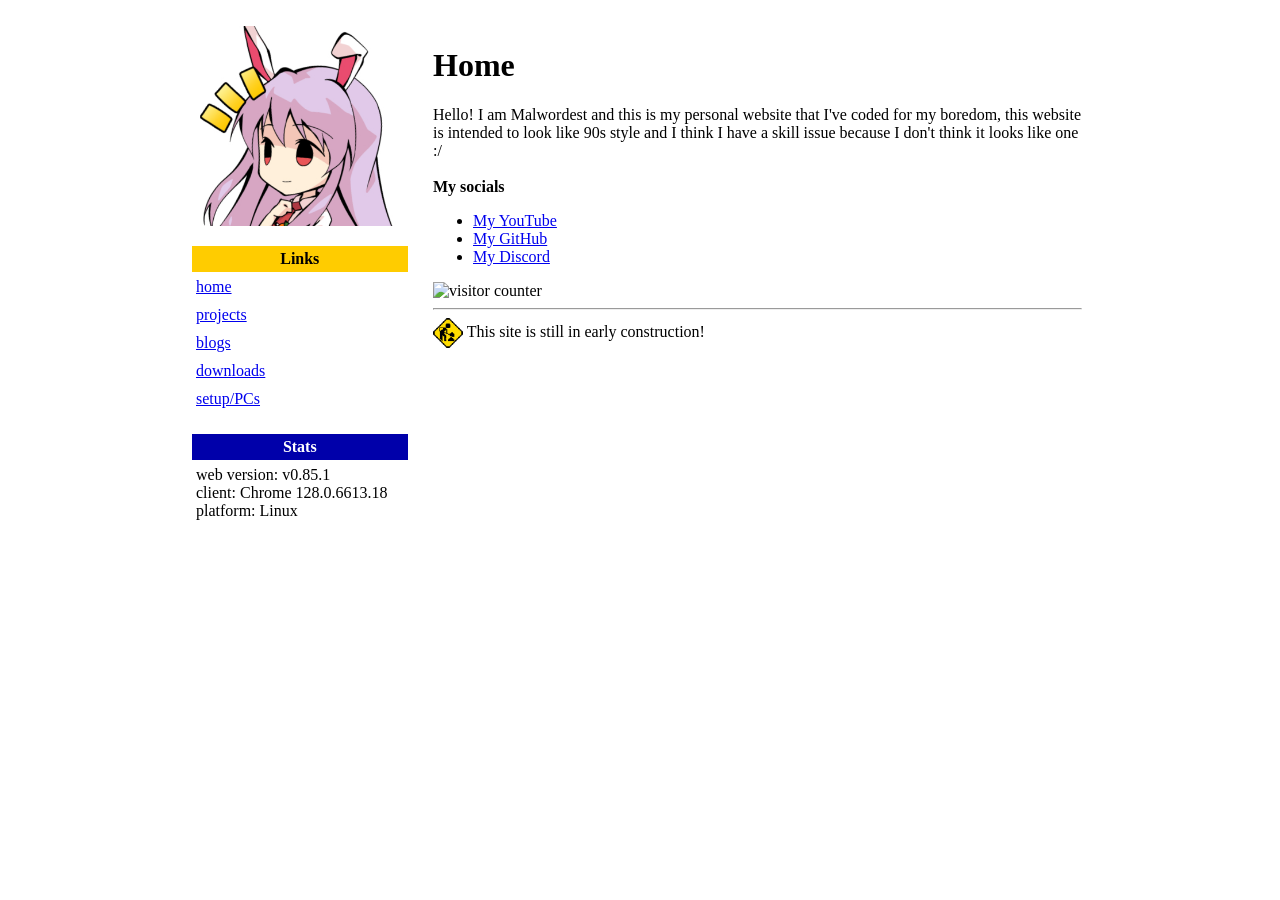
<file: index.html>
<!DOCTYPE html>
<html>
<head>
    <title>Malwordest Internet</title>
    <link rel="stylesheet" href="style.css">
    <link rel="icon" href="favicon.ico" type="image/x-icon">
</head>


<body bgcolor="#ffffff" style="font-family: 'Times New Roman', Times, serif;">
    <center>
<table width="900" border="0" cellspacing="0" cellpadding="0">

<td colspan="2">
    <br>
    
</td>

<tr>

<!-- LEFT SIDEBAR -->
<td width="220" valign="top" class="sidebar-left">

    <img class="center-block"
    src="pfp.png"
    width="200"></img>
    <br>

    <table width="100%" border="0" cellpadding="4">
        <tr>
            <td bgcolor="#ffcc00" align="center">
                <b>Links</b>
            </td>
        </tr>
        <tr><td><a href="home.html" target="content">home</a></td></tr>
        <tr><td><a href="https://github.com/malworcze">projects</a></td></tr>
        <tr><td><a href="blog.html" target="content">blogs</a></td></tr>
        <tr><td><a href="downloads.html" target="content">downloads</a></td></tr>
        <tr><td><a href="setups.html" target="content">setup/PCs</a></td></tr>
    </table>

    <br>

    <!-- box -->
    <table width="100%" border="0" cellpadding="4">
        <tr>
            <td bgcolor="#0000aa" align="center">
                <font color="white"><b>Stats</b></font>
            </td>
        </tr>
        <tr>
            <td class="pre-line">
                web version: v0.85.1<br>
                client: <span id="ua">loading...</span><br>
                platform: <span id="platform">detecting...</span><br><br>
            </td>
        </tr>
    </table>

</td>

<!-- right -->
<td valign="top" width="680" style="padding-left:15px;">

    <iframe name="content"
            src="home.html"
            width="100%"
            height="700"
            frameborder="0">
    </iframe>

</td>

</tr>
</table>
</center>

<script src="script.js"></script>
</body>
</html>
</file>
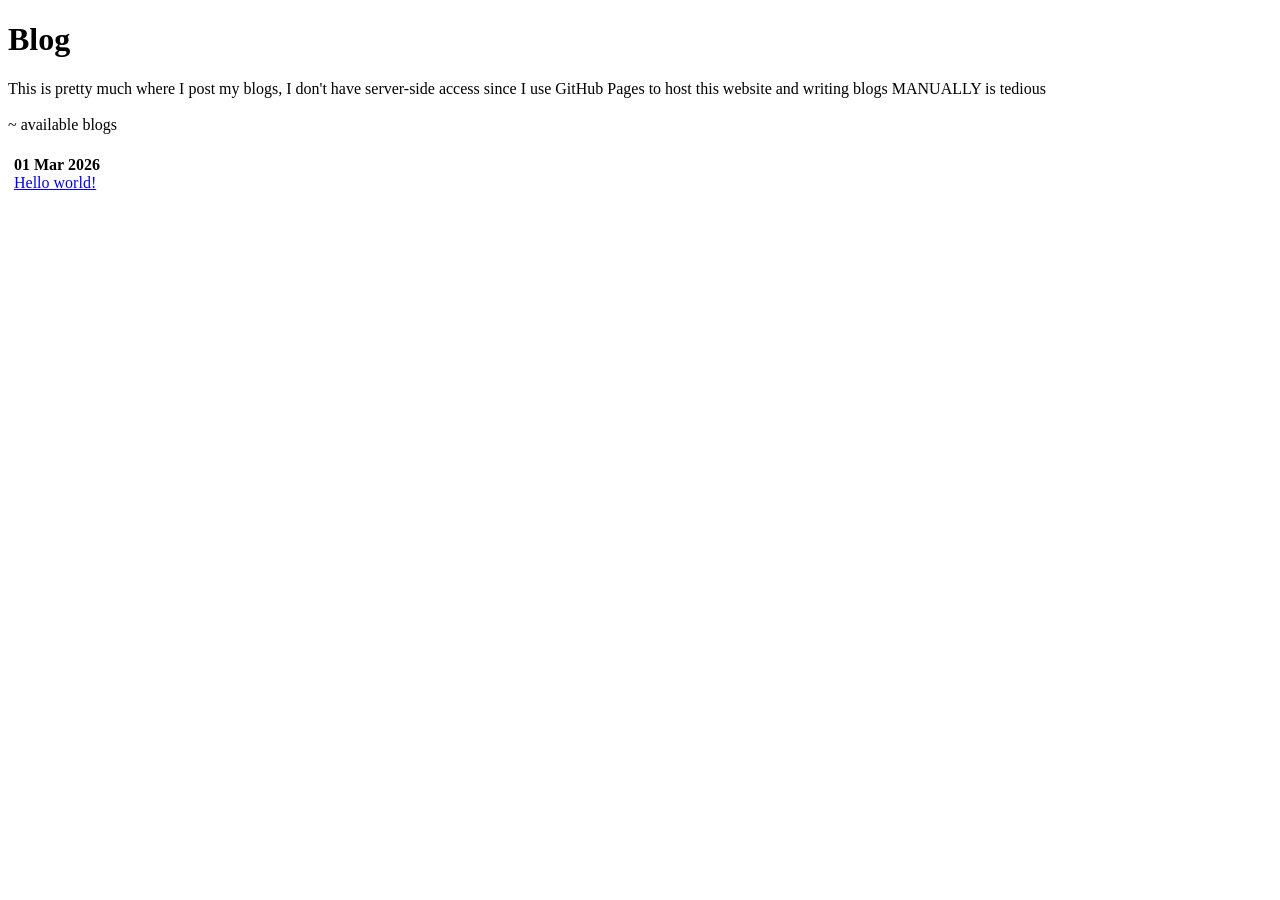
<file: blog.html>
<!DOCTYPE html>
<html>
<body style="font-family: 'Times New Roman', Times, serif;">
<h1>Blog</h1>
<p>This is pretty much where I post my blogs, I don't have server-side access since I use GitHub Pages to host this website and writing blogs MANUALLY is tedious<br><br>
~ available blogs</p>
<table width="100%" border="0" cellpadding="4">

<tr>
  <td>
    <b>01 Mar 2026</b><br>
    <a href="posts/helloworld.html" target="content">
      Hello world!
    </a>
  </td>
</tr>

</table>
</body>
</html>
</file>
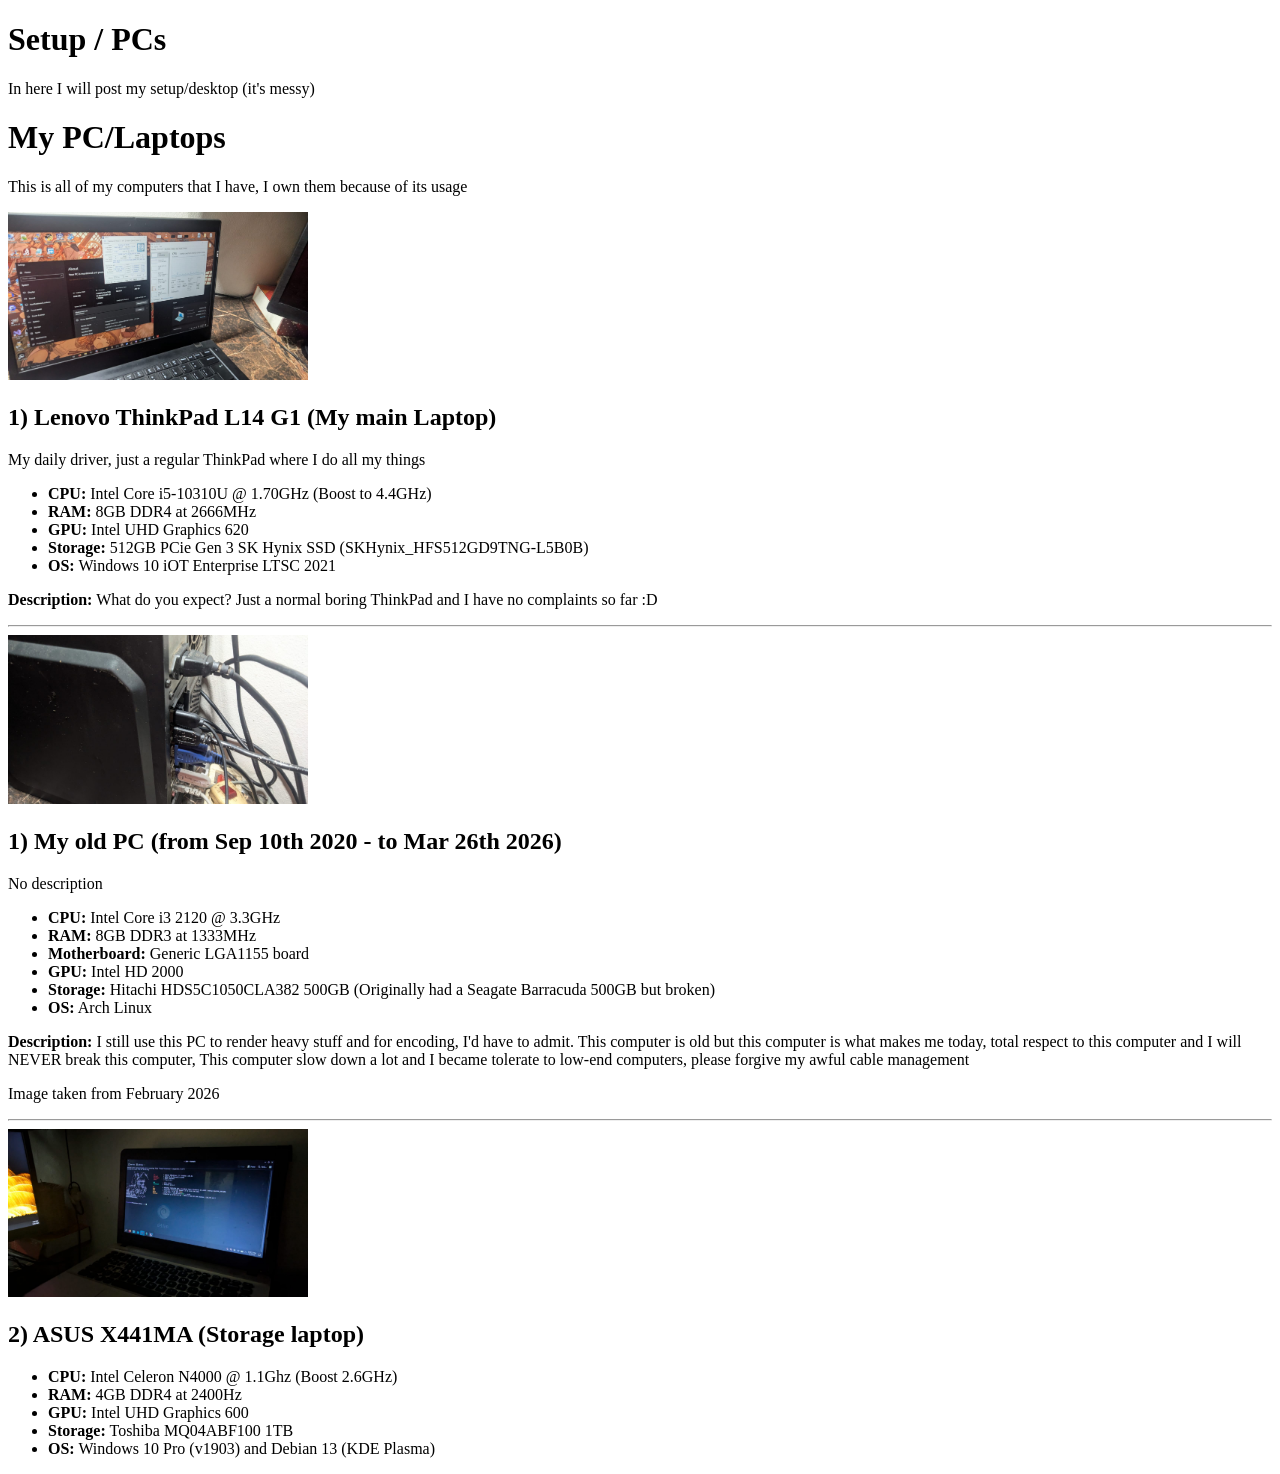
<file: setups.html>
<!DOCTYPE html>
<html>
<body style="font-family: 'Times New Roman', Times, serif;">
<h1>Setup / PCs</h1>
<p>In here I will post my setup/desktop (it's messy)<br>
<h1>My PC/Laptops</h1>
<p>This is all of my computers that I have, I own them because of its usage</p>
<!-- Old PC -->
<img class="center" src="/image/setups/thinkpad.jpeg" alt="Description" width="300" >
<h2>1) Lenovo ThinkPad L14 G1 (My main Laptop)</h2>
<p>My daily driver, just a regular ThinkPad where I do all my things</p>
<ul>
  <li><b>CPU:</b> Intel Core i5-10310U @ 1.70GHz (Boost to 4.4GHz)</li>
  <li><b>RAM:</b> 8GB DDR4 at 2666MHz</li>
  <li><b>GPU:</b> Intel UHD Graphics 620</li>
  <li><b>Storage:</b> 512GB PCie Gen 3 SK Hynix SSD (SKHynix_HFS512GD9TNG-L5B0B)</li>
  <li><b>OS:</b> Windows 10 iOT Enterprise LTSC 2021</li>
</ul>
<p><b>Description:</b> What do you expect? Just a normal boring ThinkPad and I have no complaints so far :D</p>

<hr>

<img class="center" src="/image/setups/oldpc.jpeg" alt="Description" width="300" >
<h2>1) My old PC (from Sep 10th 2020 - to Mar 26th 2026)</h2>
<p>No description</p>
<ul>
  <li><b>CPU:</b> Intel Core i3 2120 @ 3.3GHz</li>
  <li><b>RAM:</b> 8GB DDR3 at 1333MHz</li>
  <li><b>Motherboard:</b> Generic LGA1155 board</li>
  <li><b>GPU:</b> Intel HD 2000</li>
  <li><b>Storage:</b> Hitachi HDS5C1050CLA382 500GB (Originally had a Seagate Barracuda 500GB but broken)</li>
  <li><b>OS:</b> Arch Linux</li>
</ul>
<p><b>Description:</b> I still use this PC to render heavy stuff and for encoding, I'd have to admit. This computer is old but this computer is what makes me today, total respect to this computer and I will NEVER break this computer, This computer slow down a lot and I became tolerate to low-end computers, please forgive my awful cable management</p>
<p>Image taken from February 2026</p>

<hr>

<!-- Laptop -->
<img class="center" src="/image/setups/x441ma.jpeg" alt="Description" width="300">
<h2>2) ASUS X441MA (Storage laptop)</h2>
<ul>
  <li><b>CPU:</b> Intel Celeron N4000 @ 1.1Ghz (Boost 2.6GHz)</li>
  <li><b>RAM:</b> 4GB DDR4 at 2400Hz</li>
  <li><b>GPU:</b> Intel UHD Graphics 600</li>
  <li><b>Storage:</b> Toshiba MQ04ABF100 1TB</li>
  <li><b>OS:</b> Windows 10 Pro (v1903) and Debian 13 (KDE Plasma)</li>
</ul>
</tr>
</body>
</html>
</file>
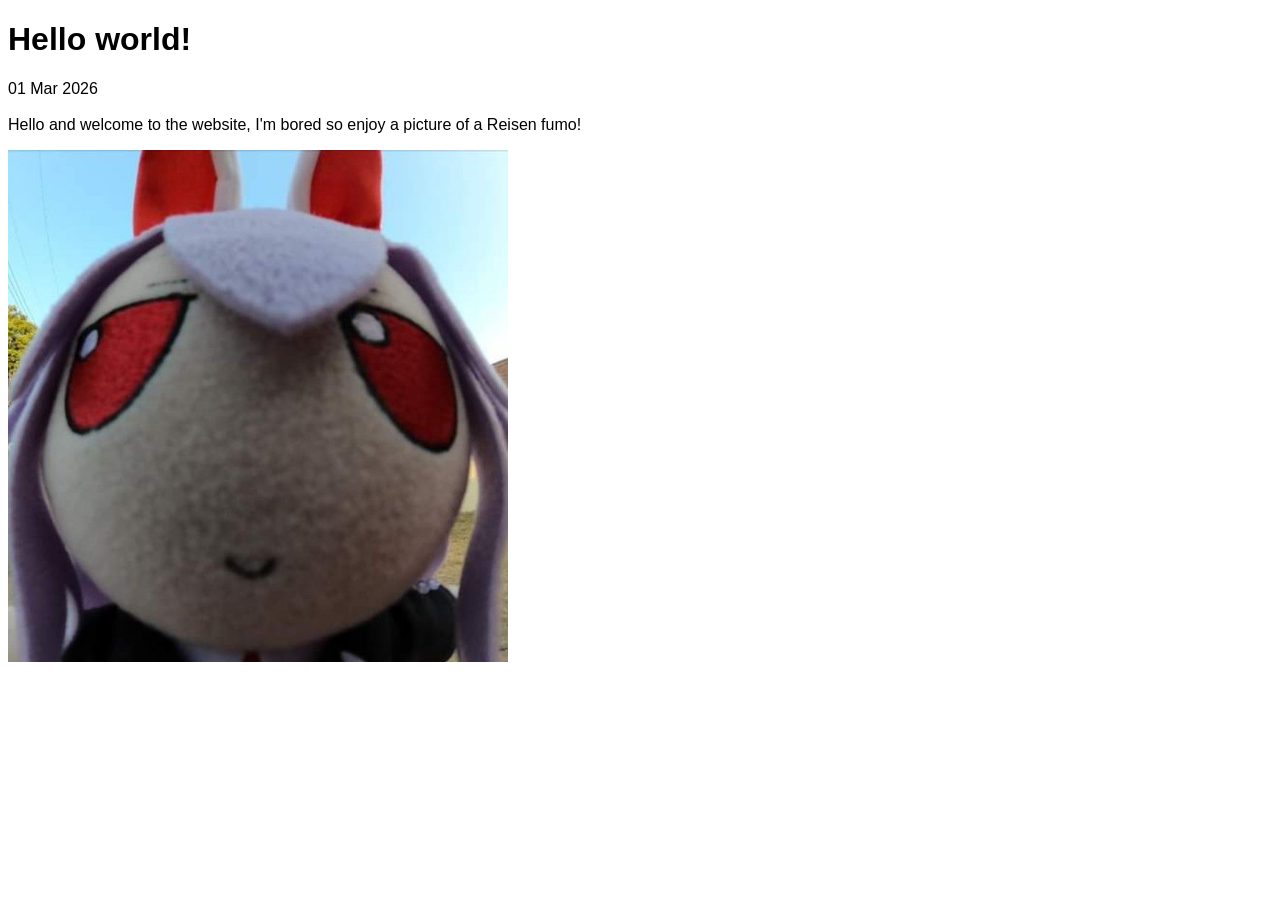
<file: posts/helloworld.html>
<!DOCTYPE html>
<html>
<body style="font-family: 'Arial', Times, serif;">
<h1>Hello world!</h1>
<p>01 Mar 2026<br><br>
    Hello and welcome to the website, I'm bored so enjoy a picture of a Reisen fumo!</p>
<img src="/image/bnuuyfumo.jpg"
width="500"></img>

</table>
</body>
</html>
</file>
<file: style.css>
pre-line {
  white-space: pre-line;
}

.center-block {
  display: block;
  margin-left: auto;
  margin-right: auto;
}

.outline {
  border: 1px solid #000;
}

.center {
  display: block;
  margin-left: auto;
  margin-right: auto;
  width: 50%; /* Custom width */
  max-width: 400px; /* Optional: Sets a maximum size in pixels */
}
</file>
